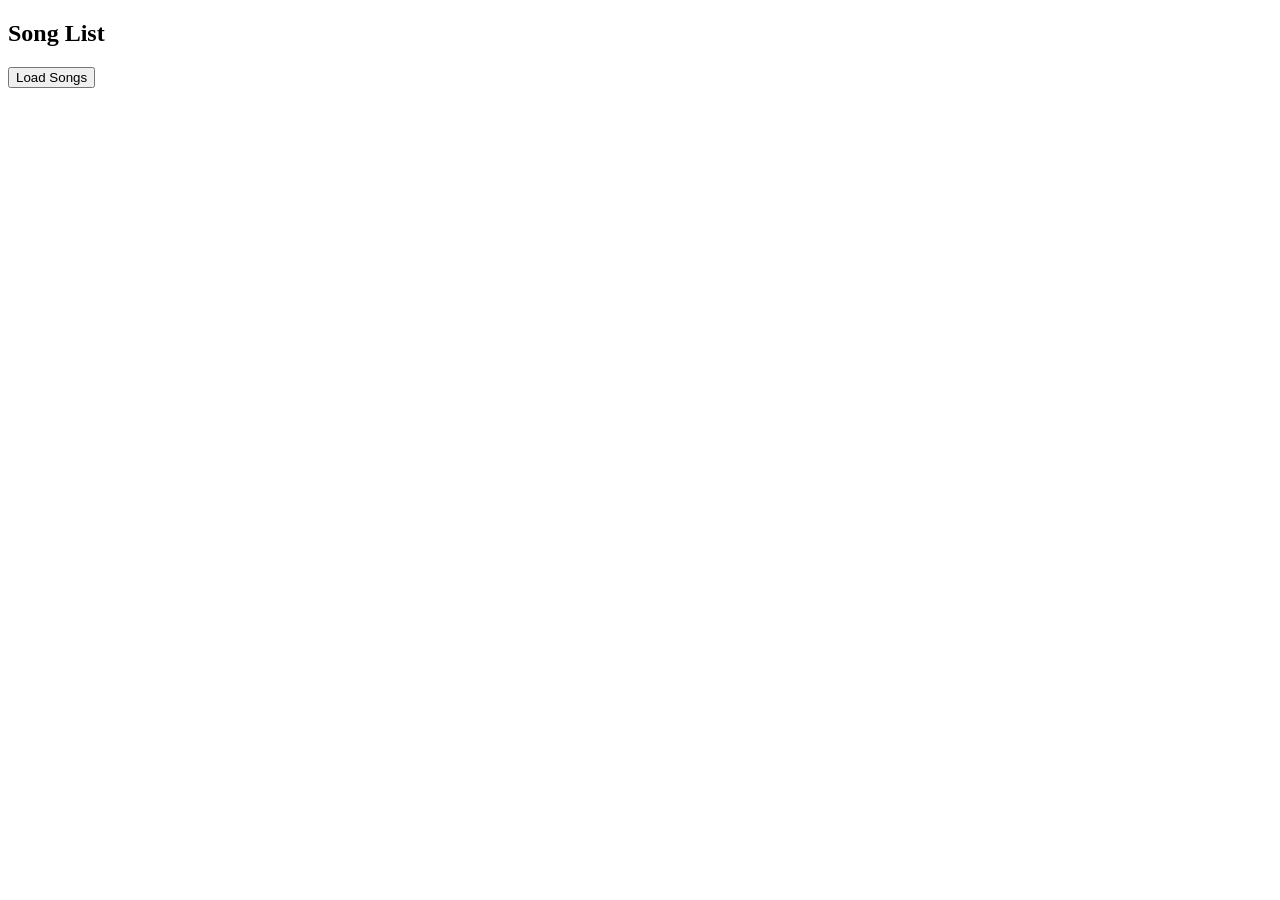
<file: music/templates/music/song_list.html>
<!DOCTYPE html>
<html lang="en">
<head>
    <title>AJAX Songs List</title>
    <script src="https://code.jquery.com/jquery-3.6.0.min.js"></script>
</head>
<body>

    <h2>Song List</h2>
    <button id="loadSongs">Load Songs</button>
    <ul id="songList"></ul>

    <script>
        $(document).ready(function () {
            $("#loadSongs").click(function () {
                $.ajax({
                    url: "{% url 'get_songs' %}", 
                    type: "GET",
                    dataType: "json",
                    success: function (data) {
                        let songList = $("#songList");
                        songList.empty();
                        data.songs.forEach(song => {
                            songList.append(`<li>${song.title} (Album: ${song.album__title || "N/A"})</li>`);
                        });
                    },
                    error: function () {
                        alert("Failed to load songs!");
                    }
                });
            });
        });
    </script>

</body>
</html>
</file>
